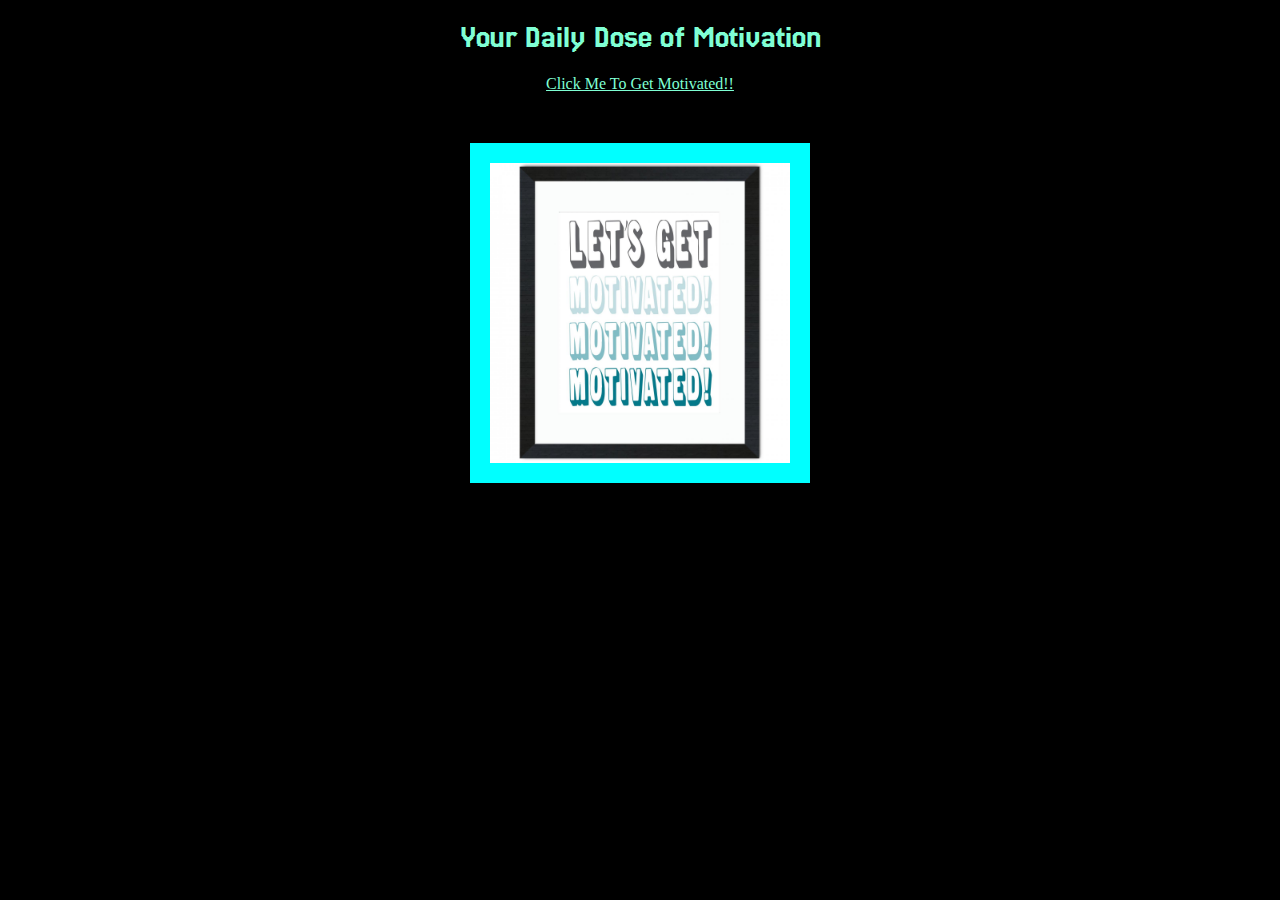
<file: index.html>
<!DOCTYPE html>
<html>
  <head>
    <meta charset="UTF-8">
    <title> Get Motivated</title>
    <link rel="stylesheet" href="style.css" />
    <link rel="preconnect" href="https://fonts.googleapis.com">
    <link rel="preconnect" href="https://fonts.gstatic.com" crossorigin>
    <link href="https://fonts.googleapis.com/css2?family=Jersey+25&display=swap" rel="stylesheet">
  </head>
  <body>
    <h1> Your Daily Dose of Motivation</h1>
    <div style="text-align: center;">
    <a href="./index2.html">Click Me To Get Motivated!!</a> <br />
    <img src="./assets/images/Let's Get Motivated.jpg" />
    </div>
  </body>
</html>
</file>
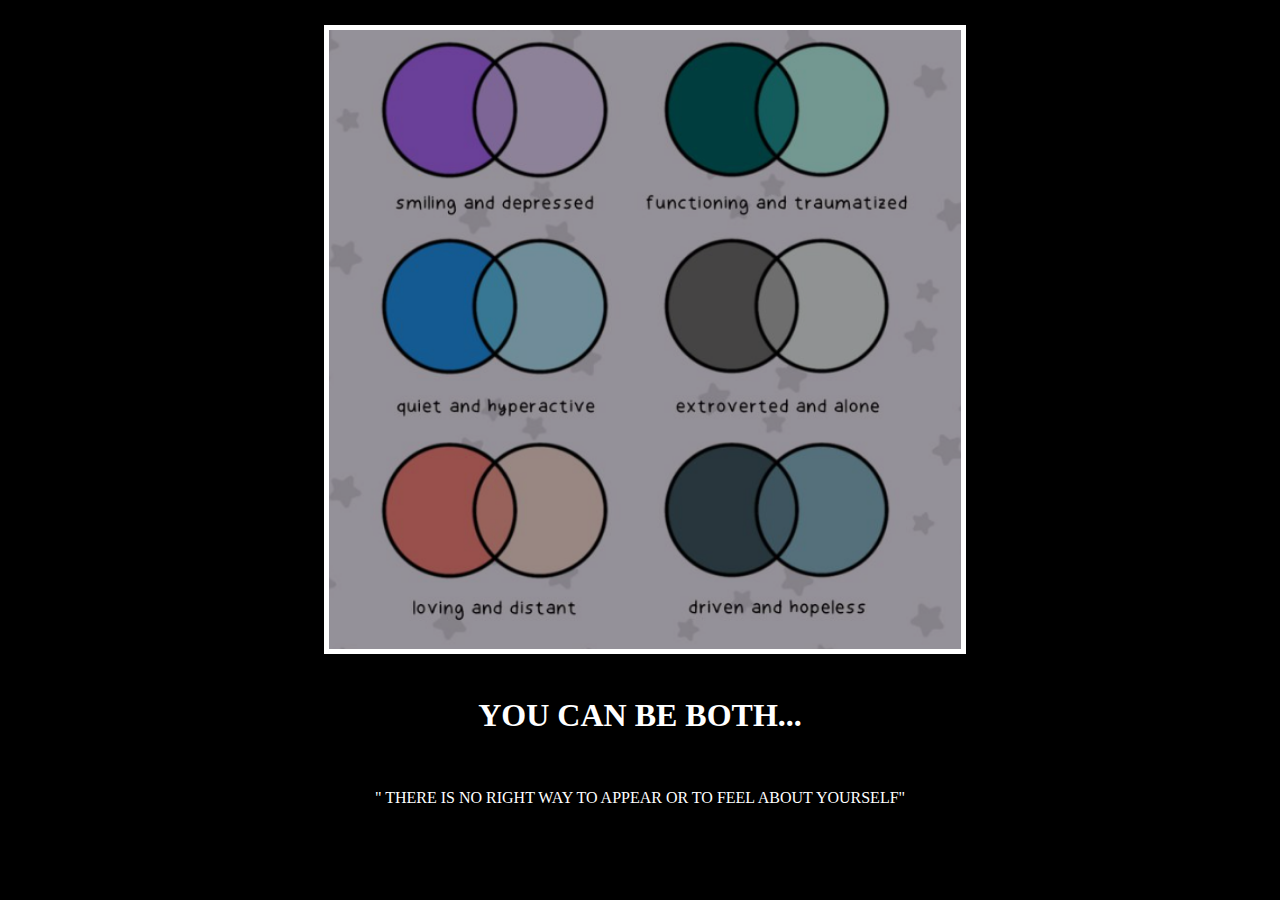
<file: index2.html>
<!DOCTYPE html>
<html>
    <head>
        <meta charset="UTF-8">
        <link rel="stylesheet" href="./style2.css" />
    </head>
    <body>
        <div class="image">
            <img class="image2" src="./assets/images/Coping Skills.jpg">
         </div><br />   
    <h1> You can be both...</h1> <br />       
    <p> " There is no right way to appear or to feel about yourself" </p>
    </body>
</html>
</file>
<file: style.css>
h1{
    text-align: center;
    font-family: "Jersey 25", sans-serif;
    font-weight: 500;
    color:aquamarine;
}
html{
    background-color: black;
}
a{
    color: aquamarine;
}
img{
    height: 300px;
    width: 300px;
    border: solid aqua;
    border-width: 20px;
    margin: 50px;
}
</file>
<file: style2.css>
html{
    background-color: black;
}
h1{
    color:white;
    text-transform:  uppercase;
    text-align: center;
   
}
p{
    color: white;
    text-align: center; 
    text-transform: uppercase;
}

.image{
    width: 50%;
    margin-left:25%;
    margin-top:25px;
    font-family: "Libre Baskerville", serif;   
}

.image2{
    border: 5px solid white;
    width: 100%;
}
</file>
